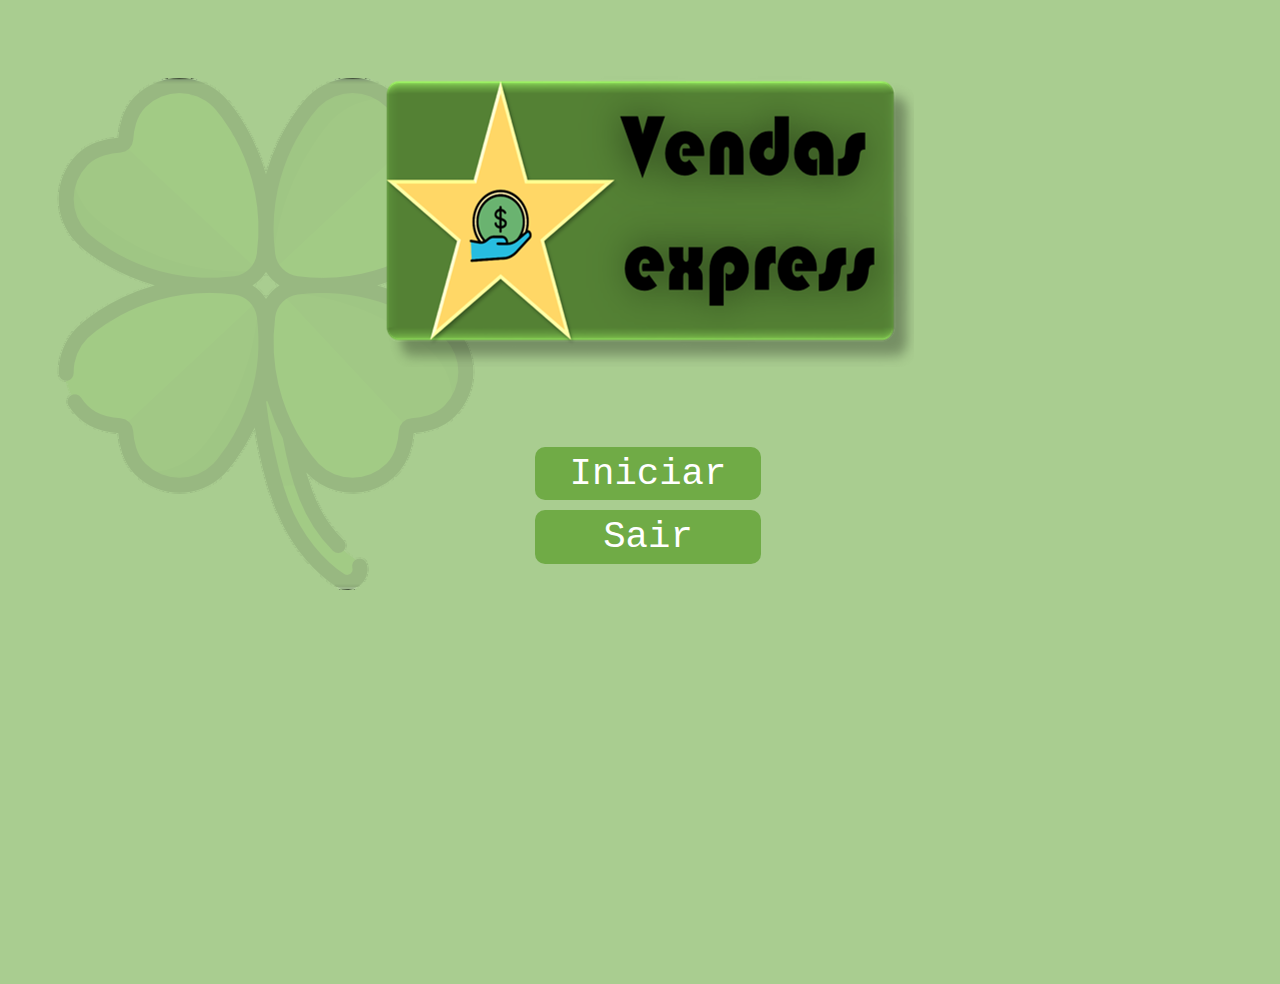
<file: index.html>
<!DOCTYPE html">
<html lang="pt-PT">
    <head>
        <meta http-equiv="content-type" content="text/html; charset=utf-8">
        <title>INICIO</title>
        <link rel="stylesheet" href="css/index.css">
        <link rel="shortcut icon" href="img/logo.png" >
        <script defer src="regras.js"></script>
        <script defer src="index.js"></script>
    </head>
    <body>
        <div class="container">
            <div class="imgContainer">
                <img class="logo" draggable="false" src="img/logo.png" alt="logo principal"/>
                <!--<img class="trevo" src="img/trevo.png" width="516" height="516"/>-->
            </div>
            <a href="subpastas/telaPrincipal.html"><button class="btnIniciar">iniciar</button></a>
            <br>
            <button class="btnSair" onclick="window.close(); setTimeout(() => {alert('Não será possivel sair da pagina nesse momento.')},1000)">sair</button>
            
        </div>
    </body>
</html>
</file>
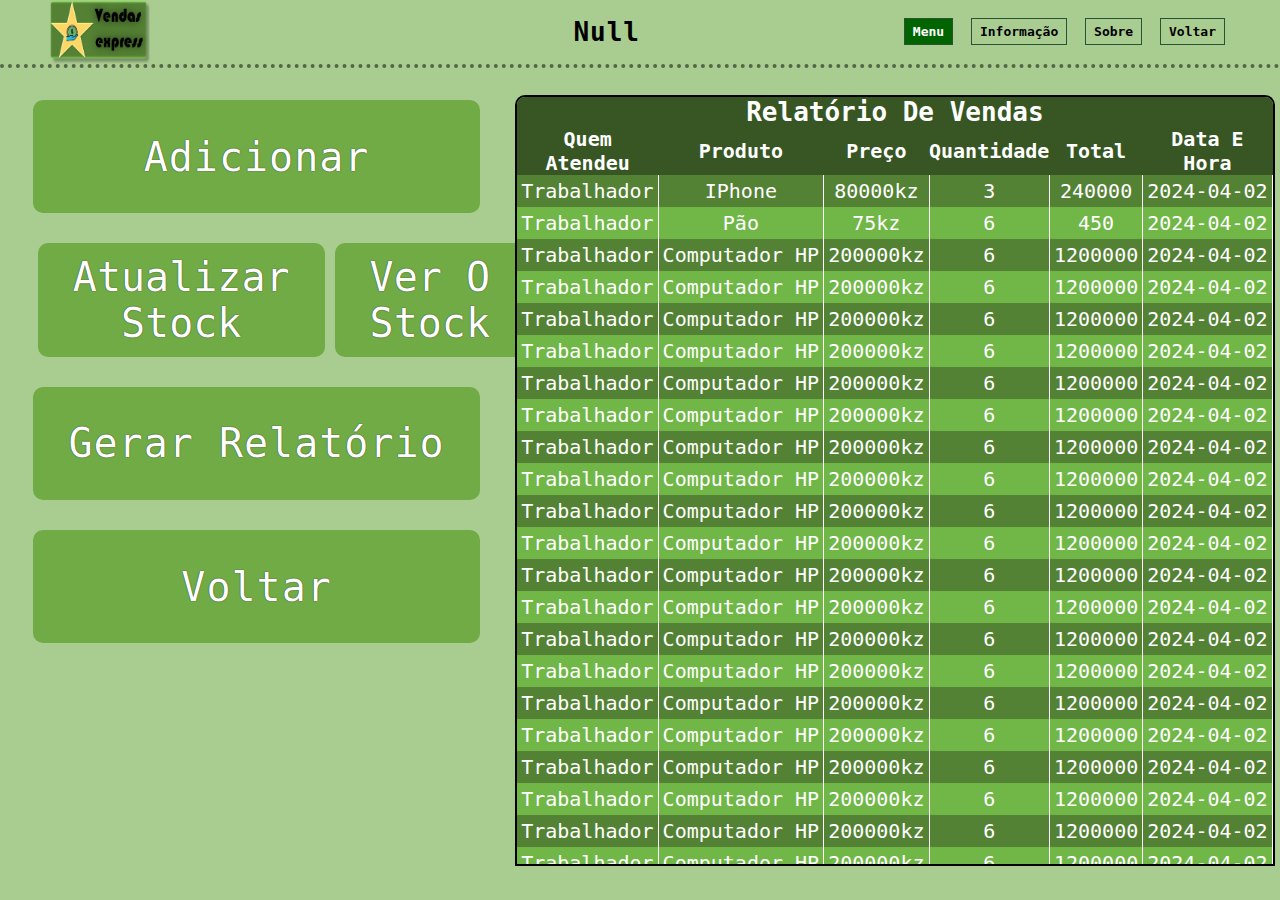
<file: subpastas/telaPrincipal.html>
<!DOCTYPE html>
<html lang="pt-PT">

<head>
    <meta http-equiv="Content-Type" content="text/html; charset=UTF-8">
    <title>MENU PRINCIPAL</title>
    <link rel="stylesheet" href="../css/tabela.css">
    <link rel="stylesheet" href="../css/menuInicial.css">
    <link rel="shortcut icon" href="../img/logo.png">
    <script defer src="../regras.js"></script>
    <script defer src="js/telaPrincipal.js"></script>
</head>

<body>
    <header>
        <img src="../img/logo.png" onclick="window.location.reload()" style="cursor: pointer;" width="100" height="64" alt="icon" draggable="false" />
        <h1 id="nome"></h1>
        <nav class="nav-bar">
            <a>menu</a>
            <a>informação</a>
            <a>sobre</a>
            <a href="../index.html">voltar</a>
        </nav>

    </header>
    <div class="container">
        <section class="btnContainer">
            <a href="adicionar/adicionar.html"><button type="button" class="btnAdidicionar">adicionar</button></a>

            <div class="btnInline">
                <a href="stock/actualizar.html"><button type="button" class="btnActualizarStock">atualizar stock</button></a>
                <a href="stock/visualisar.html"><button type="button" class="btnVerificarStock">ver o stock</button></a>
            </div>
            <a href="relatorio/gerador.html"><button type="button" class="btnGerarRelatorio">gerar relatório</button></a>
            <a href="../index.html" target="_self"><button type="button" class="btnVoltar">voltar</button></a>
        </section>
        <section class="tabela">
            <h1>relatório de vendas</h1>
            <table class="gradiente">
                <thead>
                    <tr>
                        <th>quem atendeu</th>
                        <th>produto</th>
                        <th>preço</th>
                        <th>quantidade</th>
                        <th>total</th>
                        <th>data e hora</th>
                    </tr>
                </thead>
                <tbody>
                    <tr>
                        <td>trabalhador</td>
                        <td>iPhone</td>
                        <td>80000</td>
                        <td>3</td>
                        <td></td>
                        <td>2024-04-02</td>
                    </tr>
                    <tr>
                        <td>trabalhador</td>
                        <td>pão</td>
                        <td>75</td>
                        <td>6</td>
                        <td></td>
                        <td>2024-04-02</td>
                    </tr>
                    <tr>
                        <td>trabalhador</td>
                        <td>Computador HP</td>
                        <td>200000</td>
                        <td>6</td>
                        <td></td>
                        <td>2024-04-02</td>
                    </tr>
                    <tr>
                        <td>trabalhador</td>
                        <td>Computador HP</td>
                        <td>200000</td>
                        <td>6</td>
                        <td></td>
                        <td>2024-04-02</td>
                    </tr>
                    <tr>
                        <td>trabalhador</td>
                        <td>Computador HP</td>
                        <td>200000</td>
                        <td>6</td>
                        <td></td>
                        <td>2024-04-02</td>
                    </tr>
                    <tr>
                        <td>trabalhador</td>
                        <td>Computador HP</td>
                        <td>200000</td>
                        <td>6</td>
                        <td></td>
                        <td>2024-04-02</td>
                    </tr>
                    <tr>
                        <td>trabalhador</td>
                        <td>Computador HP</td>
                        <td>200000</td>
                        <td>6</td>
                        <td></td>
                        <td>2024-04-02</td>
                    </tr>
                    <tr>
                        <td>trabalhador</td>
                        <td>Computador HP</td>
                        <td>200000</td>
                        <td>6</td>
                        <td></td>
                        <td>2024-04-02</td>
                    </tr>
                    <tr>
                        <td>trabalhador</td>
                        <td>Computador HP</td>
                        <td>200000</td>
                        <td>6</td>
                        <td></td>
                        <td>2024-04-02</td>
                    </tr>
                    <tr>
                        <td>trabalhador</td>
                        <td>Computador HP</td>
                        <td>200000</td>
                        <td>6</td>
                        <td></td>
                        <td>2024-04-02</td>
                    </tr>
                    <tr>
                        <td>trabalhador</td>
                        <td>Computador HP</td>
                        <td>200000</td>
                        <td>6</td>
                        <td></td>
                        <td>2024-04-02</td>
                    </tr>
                    <tr>
                        <td>trabalhador</td>
                        <td>Computador HP</td>
                        <td>200000</td>
                        <td>6</td>
                        <td></td>
                        <td>2024-04-02</td>
                    </tr>
                    <tr>
                        <td>trabalhador</td>
                        <td>Computador HP</td>
                        <td>200000</td>
                        <td>6</td>
                        <td></td>
                        <td>2024-04-02</td>
                    </tr>
                    <tr>
                        <td>trabalhador</td>
                        <td>Computador HP</td>
                        <td>200000</td>
                        <td>6</td>
                        <td></td>
                        <td>2024-04-02</td>
                    </tr>
                    <tr>
                        <td>trabalhador</td>
                        <td>Computador HP</td>
                        <td>200000</td>
                        <td>6</td>
                        <td></td>
                        <td>2024-04-02</td>
                    </tr>
                    <tr>
                        <td>trabalhador</td>
                        <td>Computador HP</td>
                        <td>200000</td>
                        <td>6</td>
                        <td></td>
                        <td>2024-04-02</td>
                    </tr>
                    <tr>
                        <td>trabalhador</td>
                        <td>Computador HP</td>
                        <td>200000</td>
                        <td>6</td>
                        <td></td>
                        <td>2024-04-02</td>
                    </tr>
                    <tr>
                        <td>trabalhador</td>
                        <td>Computador HP</td>
                        <td>200000</td>
                        <td>6</td>
                        <td></td>
                        <td>2024-04-02</td>
                    </tr>
                    <tr>
                        <td>trabalhador</td>
                        <td>Computador HP</td>
                        <td>200000</td>
                        <td>6</td>
                        <td></td>
                        <td>2024-04-02</td>
                    </tr>
                    <tr>
                        <td>trabalhador</td>
                        <td>Computador HP</td>
                        <td>200000</td>
                        <td>6</td>
                        <td></td>
                        <td>2024-04-02</td>
                    </tr>
                    <tr>
                        <td>trabalhador</td>
                        <td>Computador HP</td>
                        <td>200000</td>
                        <td>6</td>
                        <td></td>
                        <td>2024-04-02</td>
                    </tr>
                    <tr>
                        <td>trabalhador</td>
                        <td>Computador HP</td>
                        <td>200000</td>
                        <td>6</td>
                        <td></td>
                        <td>2024-04-02</td>
                    </tr>
                    <tr>
                        <td>trabalhador</td>
                        <td>Computador HP</td>
                        <td>200000</td>
                        <td>6</td>
                        <td></td>
                        <td>2024-04-02</td>
                    </tr>
                    <tr>
                        <td>trabalhador</td>
                        <td>Computador HP</td>
                        <td>200000</td>
                        <td>6</td>
                        <td></td>
                        <td>2024-04-02</td>
                    </tr>
                    <tr>
                        <td>trabalhador</td>
                        <td>Computador HP</td>
                        <td>200000</td>
                        <td>6</td>
                        <td></td>
                        <td>2024-04-02</td>
                    </tr>
                    <tr>
                        <td>trabalhador</td>
                        <td>Computador HP</td>
                        <td>200000</td>
                        <td>6</td>
                        <td></td>
                        <td>2024-04-02</td>
                    </tr>
                    <tr>
                        <td>trabalhador</td>
                        <td>Computador HP</td>
                        <td>200000</td>
                        <td>6</td>
                        <td></td>
                        <td>2024-04-02</td>
                    </tr>
                    <tr>
                        <td>trabalhador</td>
                        <td>Computador HP</td>
                        <td>200000</td>
                        <td>6</td>
                        <td></td>
                        <td>2024-04-02</td>
                    </tr>
                    <tr>
                        <td>trabalhador</td>
                        <td>Computador HP</td>
                        <td>200000</td>
                        <td>6</td>
                        <td></td>
                        <td>2024-04-02</td>
                    </tr>
                    <tr>
                        <td>trabalhador</td>
                        <td>Computador HP</td>
                        <td>200000</td>
                        <td>6</td>
                        <td></td>
                        <td>2024-04-02</td>
                    </tr>
                    <tr>
                        <td>trabalhador</td>
                        <td>Computador HP</td>
                        <td>200000</td>
                        <td>6</td>
                        <td></td>
                        <td>2024-04-02</td>
                    </tr>
                    <tr>
                        <td>trabalhador</td>
                        <td>Computador HP</td>
                        <td>200000</td>
                        <td>6</td>
                        <td></td>
                        <td>2024-04-02</td>
                    </tr>
                    <tr>
                        <td>trabalhador</td>
                        <td>Computador HP</td>
                        <td>200000</td>
                        <td>6</td>
                        <td></td>
                        <td>2024-04-02</td>
                    </tr>
                    <tr>
                        <td>trabalhador</td>
                        <td>Computador HP</td>
                        <td>200000</td>
                        <td>6</td>
                        <td></td>
                        <td>2024-04-02</td>
                    </tr>
                    <tr>
                        <td>trabalhador</td>
                        <td>Computador HP</td>
                        <td>200000</td>
                        <td>6</td>
                        <td></td>
                        <td>2024-04-02</td>
                    </tr>
                    <tr>
                        <td>trabalhador</td>
                        <td>Computador HP</td>
                        <td>200000</td>
                        <td>6</td>
                        <td></td>
                        <td>2024-04-02</td>
                    </tr>

                </tbody>
            </table>

        </section>
    </div>
</body>

</html>
</file>
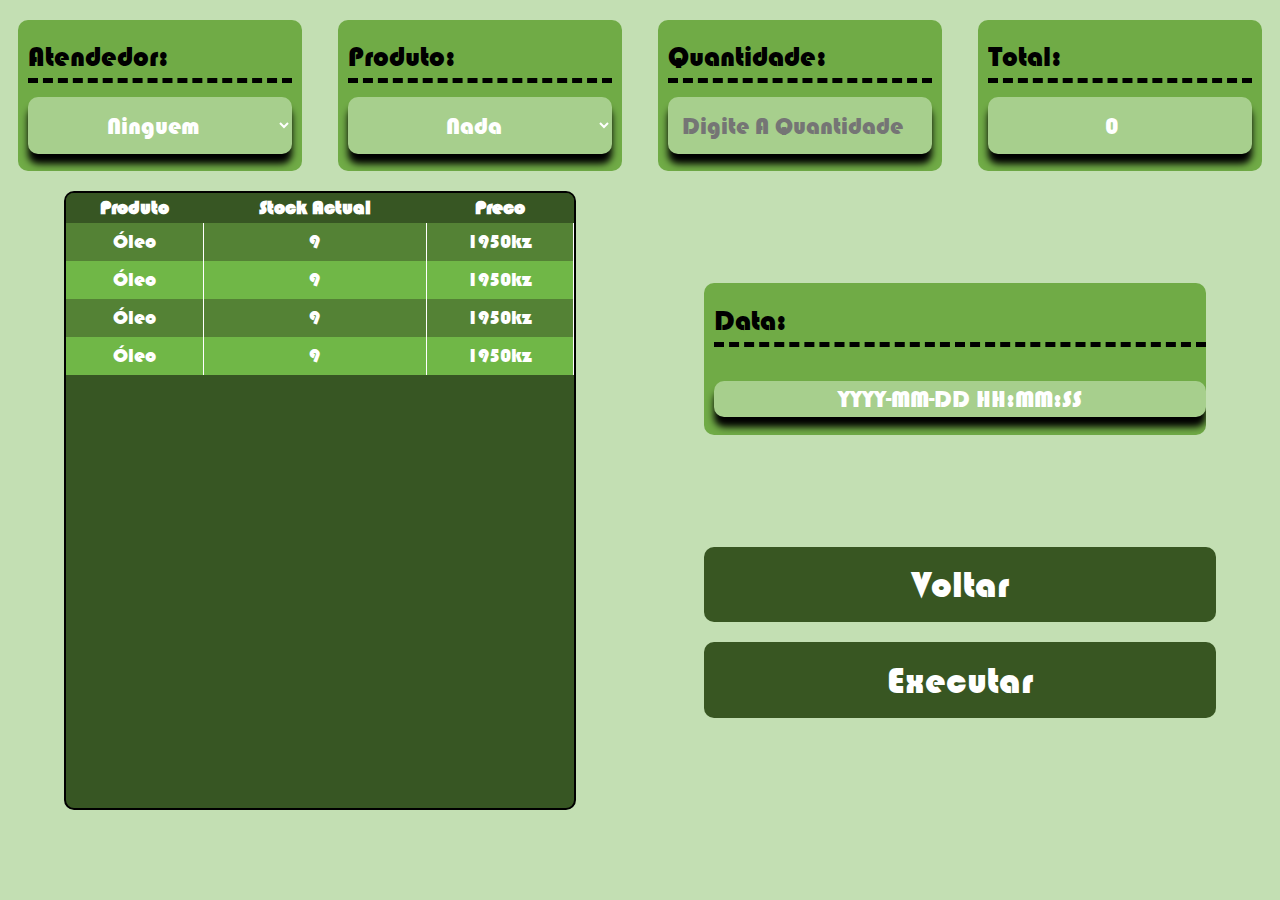
<file: subpastas/adicionar/adicionar.html>
<!DOCTYPE html>
<html lang="pt">

<head>
    <meta charset="UTF-8">
    <meta http-equiv="X-UA-Compatible" content="IE=edge">
    <meta name="viewport" content="width=device-width, initial-scale=1.0">
    <link rel="stylesheet" href="../../css/tabela.css">
    <link rel="stylesheet" href="../../css/adicionar.css">
    <link rel="shortcut icon" href="../../img/logo.png" type="image/x-icon">
    <title>ADICIONAR</title>
    <script defer src="adicionar.js"></script>
    <script defer src="../../regras.js" defer></script>
</head>

<body>
    <div class="container">
        <section class="first-line">
            <div class="campo">
                <span class="titulo atendedor">atendedor:</span>
                <div class="entrada">
                    <select name="atendedor" id="atendedor">  <!-- SELECT ATENDEDOR -->
                        <option value="" selected >ninguem</option>
                        <option value="trabalhador1">trabalhador1</option>
                        <option value="trabalhador2">trabalhador2</option>
                        <option value="trabalhador3">trabalhador3</option>
                        <option value="trabalhador4">trabalhador4</option>
                        <option value="trabalhador5">trabalhador5</option>
                    </select>
                </div>
            </div>
            <div class="campo">
                <span class="titulo produto">produto:</span>
                <div class="entrada">
                    <select name="produto" id="produto">    <!-- SELECT PRODUTO -->
                        <option value="" selected >nada</option>
                        <option value="feijão">feijão</option>
                        <option value="açucar">açucar</option>
                        <option value="gasosa">gasosa</option>
                        <option value="bolacha">bolacha</option>
                        <option value="chapada">chapada</option>
                    </select>
                </div>
            </div>
            <div class="campo">
                <span class="titulo quantidade">quantidade:</span>
                <div class="entrada">
                    <!-- INPUT QTDD -->
                    <input placeholder="digite a quantidade" type="number" name="quantidade" id="quantidade" min="0">
                </div>
            </div>
            <div class="campo">
                <span class="titulo total">total:</span>
                <div class="entrada">
                    <!-- INPUT TOTAL -->
                    <input type="number" placeholder="total" value="0" id="total" readonly />
                </div>
            </div>
        </section>
        <div class="second-line"> <!-- SEGUNDA LINHA -->
            <section class="tabela">
                <table class="gradiente">
                    <thead>
                        <tr>
                            <th>produto</th>
                            <th>stock actual</th>
                            <th>preco</th>
                        </tr>
                    </thead>
                    <tbody>
                        <tr>
                            <td>óleo</td>
                            <td>9</td>
                            <td>1950</td>
                        </tr>
                        <tr>
                            <td>óleo</td>
                            <td>9</td>
                            <td>1950</td>
                        </tr>
                        <tr>
                            <td>óleo</td>
                            <td>9</td>
                            <td>1950</td>
                        </tr>
                        <tr>
                            <td>óleo</td>
                            <td>9</td>
                            <td>1950</td>
                        </tr>

                    </tbody>
                </table>
            </section>
            <section class="btn-column">
                <div class="campo date"> <!-- DATA -->
                    <span class="titulo">data:</span>
                    <div class="entrada">
                        <span class="data">YYYY-MM-DD HH:MM:SS</span>
                    </div>
                </div>

                <div class="btn-container">
                    <!-- VOLTAR Á TELA PRINCIPAL -->
                    <a href="../telaPrincipal.html"><button type="button" class="btn voltar">voltar</button></a>
                    <!-- VERIFICAR OS DADOS INSERIDOS -->
                    <a href="#"><button type="button" id="executar" class="btn">executar</button></a>
                </div>
            </section>
        </div>
    </div>

    <!-- MENSAGEM DA CONFIRMAÇÃO -->
    <dialog id="painel-confirmacao">
        <h1 style="font-size: 30pt;">por favor confirme!!!</h1>
        <div class="verificar">
            <div class="campo">
                <span class="titulo atendedor">atendedor:</span>
                <div class="entrada">
                    <input type="text" id="verificarAtendedor" readonly>
                </div>
            </div>
            <div class="campo">
                <span class="titulo produto">produto:</span>
                <div class="entrada">
                    <input type="text" id="verificarProduto" readonly>
                </div>
            </div>
            <div class="campo">
                <span class="titulo quantidade">quantidade:</span>
                <div class="entrada">
                    <input type="text" id="verificarQuantidade" readonly>
                </div>
            </div>
            <div class="campo">
                <span class="titulo total">total a pagar:</span>
                <div class="entrada">
                    <input type="text" id="verificarTotal" readonly>
                </div>
            </div>
        </div>
        <div class="dialog-btn-container">
            <button id="Modal-Confirmar">confirmar</button>
            <button id="Modal-Voltar" class="voltar">voltrar</button>
        </div>
    </dialog>
</body>

</html>
</file>
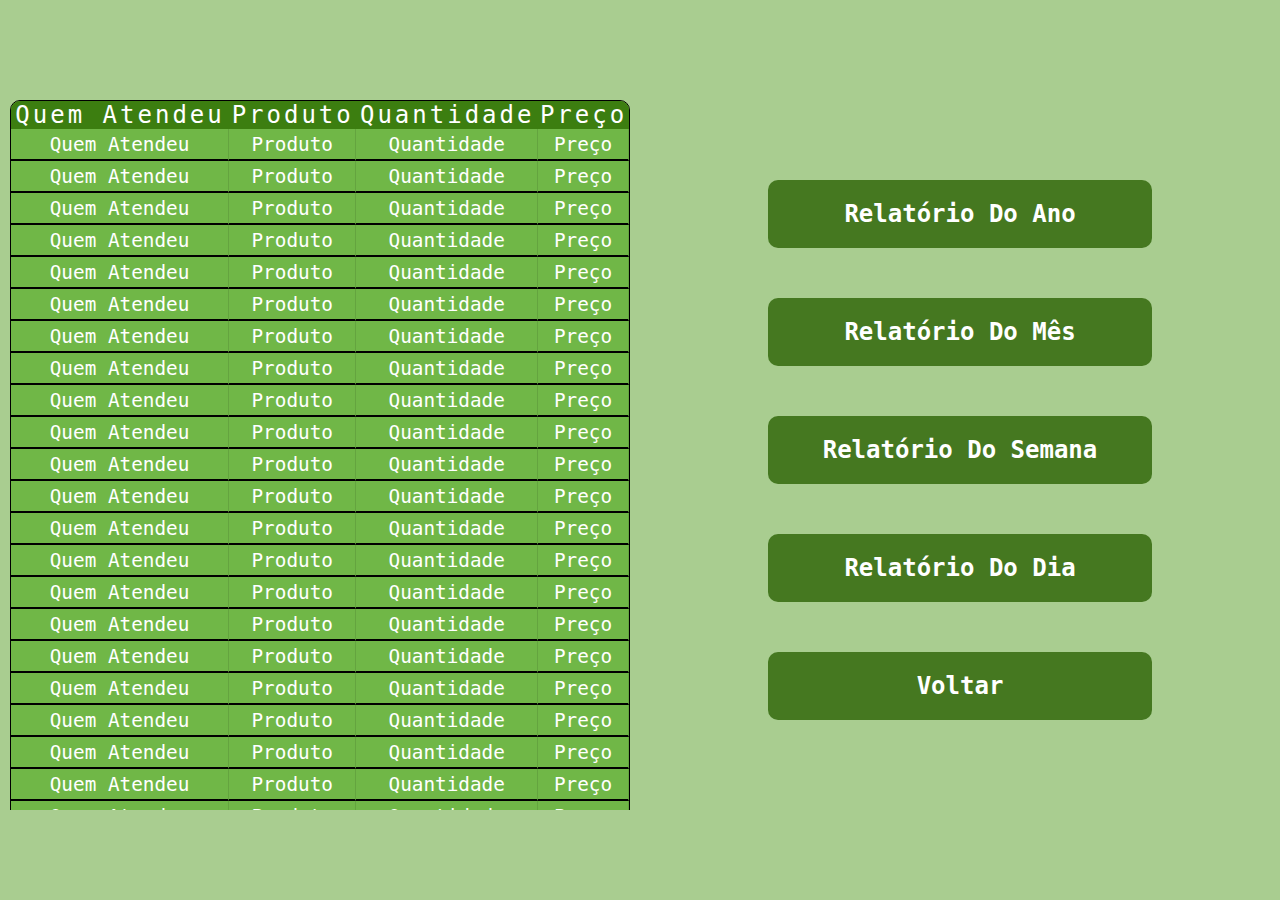
<file: subpastas/relatorio/gerador.html>
<!DOCTYPE html>
<html lang="pt-PT">

<head>
    <meta charset="UTF-8">
    <meta name="viewport" content="width=device-width, initial-scale=1.0">
    <link rel="stylesheet" href="../../css/gerar.css">
    <link rel="shortcut icon" href="../../img/logo.png" type="image/x-icon">
    <script src="../../regras.js"></script>
    <title>GERAR RELATÓRIO</title>
</head>

<body>
    <!-- <h1>gerar relatorio</h1> -->
    <div class="container">
        <div class="seccao seccao-tabela">
            <div>
                <table>
                    <!-- CORPO DO CABEÇALHO -->
                    <thead>
                        <tr class="titulo">
                            <!-- <td rowspan="1" colspan="4">resposta</td> -->
                        </tr>
                        <tr class="titulo">
                            <td>quem atendeu</td>
                            <td>produto</td>
                            <td>quantidade</td>
                            <td>preço</td>
                        </tr>
                    </thead>
                    <!-- CORPO DA TABELA -->
                    <tbody>
                        <tr >
                            <td>quem atendeu</td>
                            <td>produto</td>
                            <td>quantidade</td>
                            <td>preço</td>
                        </tr>
                        <tr >
                            <td>quem atendeu</td>
                            <td>produto</td>
                            <td>quantidade</td>
                            <td>preço</td>
                        </tr>
                        <tr >
                            <td>quem atendeu</td>
                            <td>produto</td>
                            <td>quantidade</td>
                            <td>preço</td>
                        </tr>
                        <tr >
                            <td>quem atendeu</td>
                            <td>produto</td>
                            <td>quantidade</td>
                            <td>preço</td>
                        </tr>
                        <tr >
                            <td>quem atendeu</td>
                            <td>produto</td>
                            <td>quantidade</td>
                            <td>preço</td>
                        </tr>
                        <tr >
                            <td>quem atendeu</td>
                            <td>produto</td>
                            <td>quantidade</td>
                            <td>preço</td>
                        </tr>
                        <tr >
                            <td>quem atendeu</td>
                            <td>produto</td>
                            <td>quantidade</td>
                            <td>preço</td>
                        </tr>
                        <tr >
                            <td>quem atendeu</td>
                            <td>produto</td>
                            <td>quantidade</td>
                            <td>preço</td>
                        </tr>
                        <tr >
                            <td>quem atendeu</td>
                            <td>produto</td>
                            <td>quantidade</td>
                            <td>preço</td>
                        </tr>
                        <tr >
                            <td>quem atendeu</td>
                            <td>produto</td>
                            <td>quantidade</td>
                            <td>preço</td>
                        </tr>
                        <tr >
                            <td>quem atendeu</td>
                            <td>produto</td>
                            <td>quantidade</td>
                            <td>preço</td>
                        </tr>
                        <tr >
                            <td>quem atendeu</td>
                            <td>produto</td>
                            <td>quantidade</td>
                            <td>preço</td>
                        </tr>
                        <tr >
                            <td>quem atendeu</td>
                            <td>produto</td>
                            <td>quantidade</td>
                            <td>preço</td>
                        </tr>
                        <tr >
                            <td>quem atendeu</td>
                            <td>produto</td>
                            <td>quantidade</td>
                            <td>preço</td>
                        </tr>
                        <tr >
                            <td>quem atendeu</td>
                            <td>produto</td>
                            <td>quantidade</td>
                            <td>preço</td>
                        </tr>
                        <tr >
                            <td>quem atendeu</td>
                            <td>produto</td>
                            <td>quantidade</td>
                            <td>preço</td>
                        </tr>
                        <tr >
                            <td>quem atendeu</td>
                            <td>produto</td>
                            <td>quantidade</td>
                            <td>preço</td>
                        </tr>
                        <tr >
                            <td>quem atendeu</td>
                            <td>produto</td>
                            <td>quantidade</td>
                            <td>preço</td>
                        </tr>
                        <tr >
                            <td>quem atendeu</td>
                            <td>produto</td>
                            <td>quantidade</td>
                            <td>preço</td>
                        </tr>
                        <tr >
                            <td>quem atendeu</td>
                            <td>produto</td>
                            <td>quantidade</td>
                            <td>preço</td>
                        </tr>
                        <tr >
                            <td>quem atendeu</td>
                            <td>produto</td>
                            <td>quantidade</td>
                            <td>preço</td>
                        </tr>
                        <tr >
                            <td>quem atendeu</td>
                            <td>produto</td>
                            <td>quantidade</td>
                            <td>preço</td>
                        </tr>
                        <tr >
                            <td>quem atendeu</td>
                            <td>produto</td>
                            <td>quantidade</td>
                            <td>preço</td>
                        </tr>
                            <tr >
                                <td>quem atendeu</td>
                                <td>produto</td>
                                <td>quantidade</td>
                                <td>preço</td>
                            </tr>
                            <tr >
                                <td>quem atendeu</td>
                                <td>produto</td>
                                <td>quantidade</td>
                                <td>preço</td>
                            </tr>
                            <tr >
                                <td>quem atendeu</td>
                                <td>produto</td>
                                <td>quantidade</td>
                                <td>preço</td>
                            </tr>
                            <tr >
                                <td>quem atendeu</td>
                                <td>produto</td>
                                <td>quantidade</td>
                                <td>preço</td>
                            </tr>
                            <tr >
                                <td>quem atendeu</td>
                                <td>produto</td>
                                <td>quantidade</td>
                                <td>preço</td>
                            </tr>
                            <tr >
                                <td>quem atendeu</td>
                                <td>produto</td>
                                <td>quantidade</td>
                                <td>preço</td>
                            </tr>
                            <tr >
                                <td>quem atendeu</td>
                                <td>produto</td>
                                <td>quantidade</td>
                                <td>preço</td>
                            </tr>
                            <tr >
                                <td>quem atendeu</td>
                                <td>produto</td>
                                <td>quantidade</td>
                                <td>preço</td>
                            </tr>
                            <tr >
                                <td>quem atendeu</td>
                                <td>produto</td>
                                <td>quantidade</td>
                                <td>preço</td>
                            </tr>
                            <tr >
                                <td>quem atendeu</td>
                                <td>produto</td>
                                <td>quantidade</td>
                                <td>preço</td>
                            </tr>
                            <tr >
                                <td>quem atendeu</td>
                                <td>produto</td>
                                <td>quantidade</td>
                                <td>preço</td>
                            </tr>
                            <tr >
                                <td>quem atendeu</td>
                                <td>produto</td>
                                <td>quantidade</td>
                                <td>preço</td>
                            </tr>
                    </tbody>
                </table>
            </div>
        </div>
        <div class="seccao seccao-btn">
            <div>
                <button>relatório do ano</button>
                <!-- <br> -->
                <button>relatório do mês</button>
                <!-- <br> -->
                <button>relatório do semana</button>
                <!-- <br> -->
                <button>relatório do dia</button>
                <!-- <br> -->
                <a href="../telaPrincipal.html"><button class="voltar">voltar</button></a>
            </div>
        </div>
    </div>
</body>

</html>
</file>
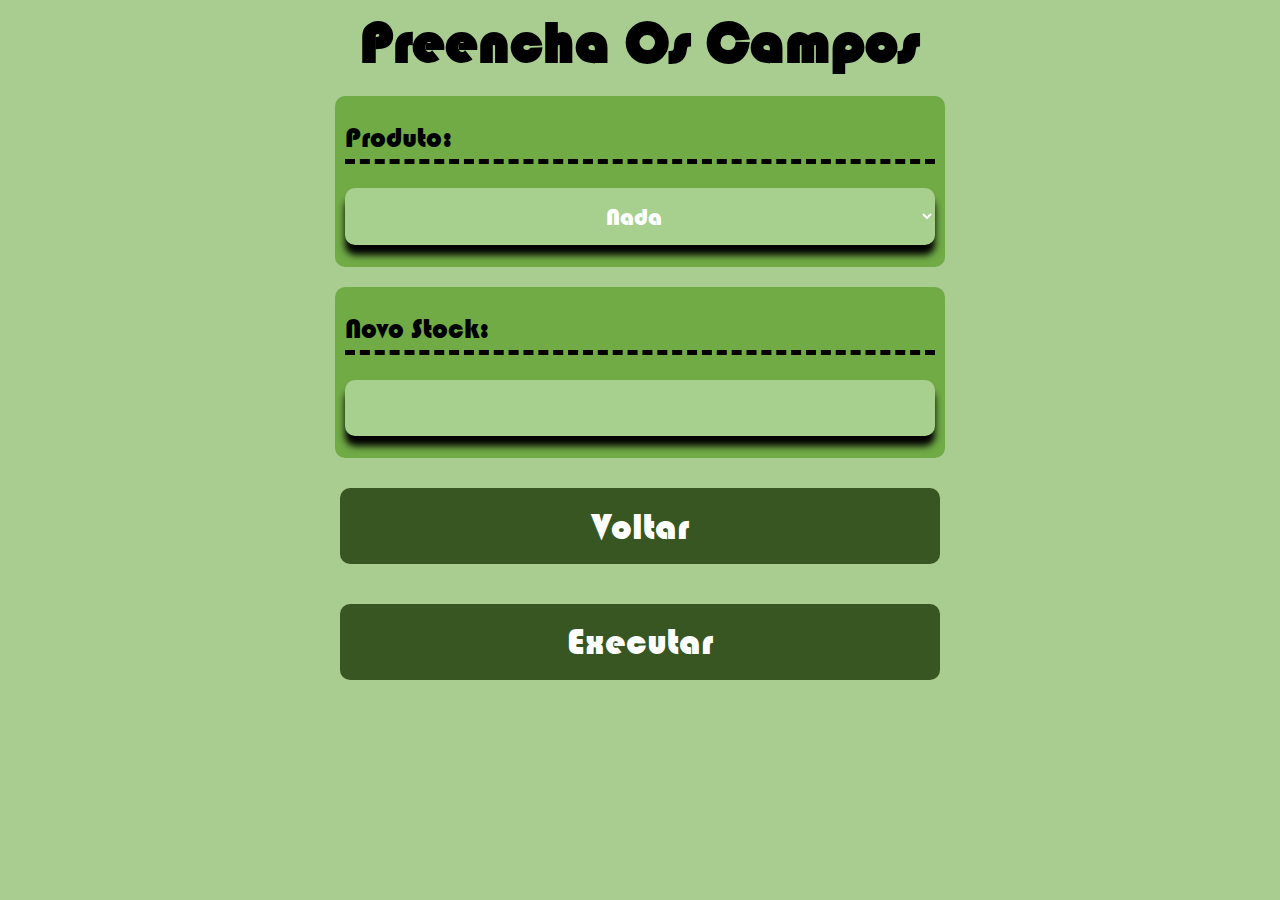
<file: subpastas/stock/actualizar.html>
<!DOCTYPE html>
<html lang="pt-PT">

<head>
    <meta charset="UTF-8">
    <meta name="viewport" content="width=device-width, initial-scale=1.0">
    <title>ACTUALIZAR STOCK</title>
    <link rel="stylesheet" href="../../css/actualizar.css">
    <link rel="shortcut icon" href="../../img/logo.png" type="image/x-icon">
    <script src="../../regras.js"></script>
</head>

<body>
    <form method="post" class="container">
        <h1>preencha os campos</h1>
        <div class="campo">
            <span class="titulo produto">produto:</span>
            <div class="entrada">
                <select name="produto" id="produto" required> <!-- SELECT PRODUTO -->
                    <option value="" selected>nada</option>
                    <option value="feijão">feijão</option>
                    <option value="açucar">açucar</option>
                    <option value="gasosa">gasosa</option>
                    <option value="bolacha">bolacha</option>
                    <option value="chapada">chapada</option>
                </select>
            </div>
        </div>
        <div class="campo"> <!-- CAMPO -->
            <span class="titulo novoStock">novo stock:</span>
            <div class="entrada">
                <input type="number" id="novoStock" min="0" required>
            </div>
        </div>
        <a href="../telaPrincipal.html"><button type="button" class="btn voltar">voltar</button></a>
        <button type="button" class="btn">executar</button>
    </form>
</body>

</html>
</file>
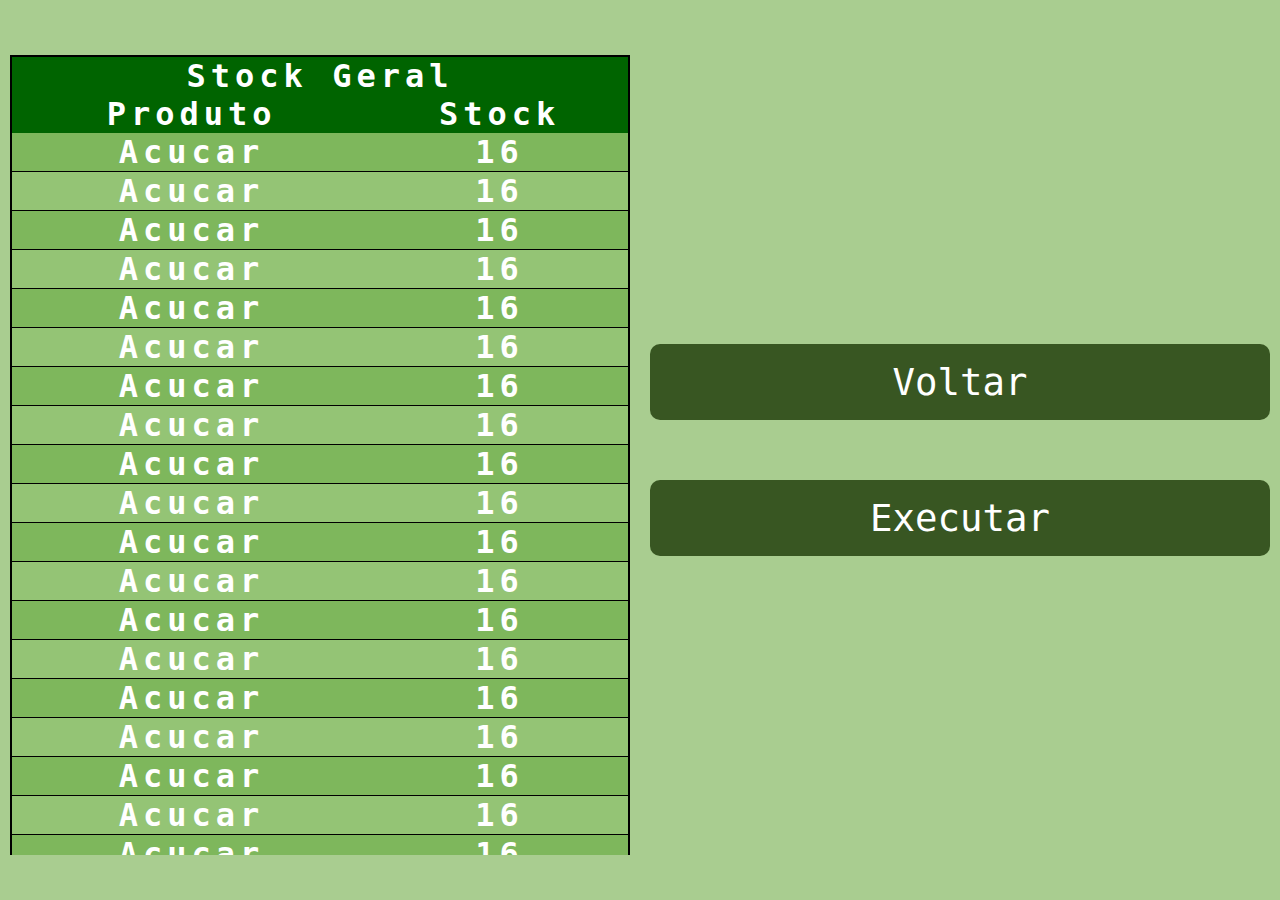
<file: subpastas/stock/visualisar.html>
<!DOCTYPE html>
<html lang="pt-PT">

<head>
    <meta charset="UTF-8">
    <meta name="viewport" content="width=device-width, initial-scale=1.0">
    <link rel="stylesheet" href="../../css/visualizar.css">
    <link rel="shortcut icon" href="../../img/logo.png" type="image/x-icon">
    <title>VISUALIZAR O STOCK</title>
    <script src="../../regras.js"></script>
</head>

<body>
    <div class="container">
        <div class="containerTabela">
            <table>
                <thead>
                    <tr>
                        <th rowspan="1" colspan="2">stock geral</th>
                    </tr>
                    <tr>
                        <th>produto</th>
                        <th>stock</th>
                    </tr>
                </thead>
                <tbody>
                    <tr>
                        <th>acucar</th>
                        <th>16</th>
                    </tr>
                    <tr>
                        <th>acucar</th>
                        <th>16</th>
                    </tr>
                    <tr>
                        <th>acucar</th>
                        <th>16</th>
                    </tr>
                    <tr>
                        <th>acucar</th>
                        <th>16</th>
                    </tr>
                    <tr>
                        <th>acucar</th>
                        <th>16</th>
                    </tr>
                    <tr>
                        <th>acucar</th>
                        <th>16</th>
                    </tr>
                    <tr>
                        <th>acucar</th>
                        <th>16</th>
                    </tr>
                    <tr>
                        <th>acucar</th>
                        <th>16</th>
                    </tr>
                    <tr>
                        <th>acucar</th>
                        <th>16</th>
                    </tr>
                    <tr>
                        <th>acucar</th>
                        <th>16</th>
                    </tr>
                    <tr>
                        <th>acucar</th>
                        <th>16</th>
                    </tr>
                    <tr>
                        <th>acucar</th>
                        <th>16</th>
                    </tr>
                    <tr>
                        <th>acucar</th>
                        <th>16</th>
                    </tr>
                    <tr>
                        <th>acucar</th>
                        <th>16</th>
                    </tr>
                    <tr>
                        <th>acucar</th>
                        <th>16</th>
                    </tr>
                    <tr>
                        <th>acucar</th>
                        <th>16</th>
                    </tr>
                    <tr>
                        <th>acucar</th>
                        <th>16</th>
                    </tr>
                    <tr>
                        <th>acucar</th>
                        <th>16</th>
                    </tr>
                    <tr>
                        <th>acucar</th>
                        <th>16</th>
                    </tr>
                    <tr>
                        <th>acucar</th>
                        <th>16</th>
                    </tr>
                    <tr>
                        <th>acucar</th>
                        <th>16</th>
                    </tr>
                    <tr>
                        <th>acucar</th>
                        <th>16</th>
                    </tr>
                    <tr>
                        <th>acucar</th>
                        <th>16</th>
                    </tr>
                </tbody>
            </table>
        </div>
        <section class="btn-container">
            <a href="../telaPrincipal.html"><button type="button" class="btn">voltar</button></a>
            <button type="button" class="btn">executar</button>
        </section>
    </div>
</body>

</html>
</file>
<file: css/index.css>
/*header {
    display: flex;
    flex-flow: row nowrap;
    justify-content:space-around;
    align-items:center;
}*/

@keyframes from-down {
    from {
        opacity:0;
        transform: translateY(30px);
    }
}

* {
    text-align: center;
    text-transform: capitalize;
    z-index: 0;
    border: 3pxsolid #000;
}

body {
    min-height: 100vh;
    width: 100%;
    background: rgb(191, 191, 191);
    overflow: hidden;
}

.container {
    margin-top: 2cm;
    background: url('../img/trevo.png') no-repeat;
    height: 100%;
}

button {
    margin: 5px;
    padding: 2px 5px;
    height: 1.41cm;
    width: 6cm;
    border: none;
    background: rgb(112,171,70);
    color:white;
    font-size: 28pt;
    border-radius: 10px;
    font-family: monospace;
    cursor: pointer;
}

.btnIniciar {animation: from-down 3s cubic-bezier(1, -2.42, 0, 2.06) 1;}
.btnIniciar {animation: from-down 3s cubic-bezier(1, -2.42, 0, 4.2) 1;}
.btnSair {animation: from-down 1s ease-in-out 1;}

button:hover,
button:focus {
    transition: .5s;
    box-shadow: 0 0 15px black;
}

.imgContainer {
    position: relative;
    width: fit-content;
    margin: 2cm auto;
}

.trevo {
    position: absolute;
    top: 0;
    right: 0;
    z-index: -10;
}
</file>
<file: css/tabela.css>
table {
    width: 100%;
    padding: 10px;
    border-collapse: collapse;
}

table * {
    color: #fff;
    font-size: 20px;
    text-align: center;
}

.tabela {
    max-height: 90vh;
    overflow-y: auto;
    overflow-x: hidden;
    border: 2px solid #000;
    border-radius: 10px 10px 0 0;
    background: rgb(55, 86, 35);
}

thead {
    background: rgb(55, 86, 35);
}

tbody>tr>td:nth-child(3):after {
    content: "kz";
}

tbody>tr>td {
    border-right: 1px solid #fff;
}

tbody>tr {
    padding: 10px;
}

td {
    padding: 4px;
    white-space: nowrap;
}

.gradiente tbody>*:nth-child(even) {
    background: rgb(112, 183, 71);
}

.gradiente tbody>*:nth-child(odd) {
    background: rgb(84, 130, 53);
}

::-webkit-scrollbar {
    width: 5px;
}
</file>
<file: css/menuInicial.css>
@font-face {
    font-family: "bau";
    src:url("fonts/bau.TTF"),
}

* {
    padding: 0;
    margin: 0;
    text-transform: capitalize;
    text-align: center;
    cursor: default;
    font-family: monospace;
    box-sizing: border-box;
}

body {
    background: rgba(112, 171, 70, .6);
    height: 100vh;
}

header {
    display: flex;
    justify-content:space-between;
    padding:  0 50px;
    
    align-items:center;
    border-bottom:3pt dotted rgba(0, 0, 0, 0.5);
    font-weight:bolder;
    margin-bottom: .5cm;

    & * {
        align-items:center;

    }
    a:nth-child(1) {
        background: darkgreen;
        color: #fff;
    }

    .nav-bar a {
        display: inline;
        padding: 5px 8px;
        margin: 0 5px;
        line-height: 4;
        /* border-radius: 5px; */
        border: 1px solid #2a5333;
    }
    .nav-bar a:hover:not(:hover) {
        opacity: .5;
        transition: all 1s;
    }
    .nav-bar a:hover {
        /* background: black; */
        color: white;
        letter-spacing:2px;
        transition:.5s;
    }
    p {
        align-self:center;
    }

}

a {
    cursor: pointer;
    text-decoration: none;
    color: #000;
}

.container {
    display: grid;
    grid-template-columns: repeat(2, 1fr);
    height: calc(100% - 3cm);
    color:#fff;
    /* overflow: hidden; */
    padding:3px;
    
    & section:nth-child(1) {
        margin-top: -20px;
    }
}

.container > * {
    margin: 5px;
}

button {
    background: rgb(112, 171, 70);
    border-radius: 10px;
    border: none;
    color: white;
    text-shadow: 0px 0px 1px #000;
    font-size: 30pt;
    /* font-family: impact, sans-serif; */
    cursor: pointer;
}

button:focus {
    border: 5px solid #000;
}

button:hover {
    box-shadow: 0 0 5px 5px lightgreen;
    transition: all 1s;
}


.btnAdidicionar,
.btnGerarRelatorio,
.btnVoltar {
    display: block;
    height: 3cm;
    width: 90%;
    margin: 30px auto;
    letter-spacing: 1px;
    
    &:hover {
        background-color: lightgreen;
    }
}

.btnActualizarStock,
.btnVerificarStock {
    margin: 0 5px;
    width: calc(100% - 10px);
    height: 3cm;
    padding: 0 35px;
    box-sizing: border-box;
    
    &:hover {
        background-color: lightgreen;
    }
}
.btnVoltar:hover {
    background: red;
    box-shadow: 0 0 5px 5px lightcoral;
}

.btnInline {
    display: flex;
    flex-flow: row;
    margin: auto;
    width: 90%;
    box-sizing: border-box;
    justify-content:space-between;
}

.btnInline a {
    width: fit-content;
}

#nome {
    letter-spacing: 1px;
    position: absolute;
    right: 50%;
    white-space: nowrap;
}

.tabela {
    min-width: fit-content;
}
</file>
<file: css/adicionar.css>
@font-face {
    font-family: 'bau';
    src: url('fonts/bau.TTF') format("TrueType");
}

:root {
    --radius-1: 10px;
    --verde-forte: rgb(56, 86, 34);
    --font-padrao: "bau";
}

* {
    padding: 0;
    margin: 0;
    outline: 0;
    text-transform: capitalize;
    overflow: hidden;
    box-sizing: border-box !important;
    /* border: 1px solid #000; */
}

*:focus {
    box-shadow: 0 0 5px #000;
}

select,
input {
    cursor: pointer;
}

::-webkit-scrollbar {
    background-color: transparent;
    width: 1px;
}

a {
    text-decoration: none;
    color: #000;
}

.container {
    width: 100%;
    height: 100vh;
    background-color: rgb(195, 223, 179);
}

.first-line {
    width: 100%;
    height: fit-content;
    margin-top: 10px;
    display: flex;
    flex-flow: row nowrap;
    justify-content: space-around;
}

.campo {
    display: flex;
    flex-flow: column;
    width: 7.5cm;
    height: 4cm;
    justify-content: space-around;
    background-color: rgb(112, 171, 70);
    padding: 10px;
    margin: 10px;

    font-family: var(--font-padrao);
    border-radius: var(--radius-1);


    &>.titulo {
        font-size: 28px;
        border-bottom: 5px dashed black;
    }


    &>.entrada {
        /* background-color: greenyellow; */
        height: 1.5cm;
        width: 100%;
        cursor: pointer;
        overflow: visible;
        border-radius: var(--radius-1);
    }

    .entrada>* {
        width: 100%;
        height: 100%;
        border: none;
        color: #fff;
        font-size: 24px;
        text-align: center;
        box-shadow: 0px 10px 7px #000;
        background: rgb(167, 207, 141);

        font-family: var(--font-padrao);
        border-radius: var(--radius-1);
    }

    .entrada>* {
        height: 100%;
        width: 100%;
        text-align: center;
        font-size: 24px;
        background: rgb(167, 207, 141);
        color: #fff;
        border: none;

        font-family: var(--font-padrao);
        border-radius: var(--radius-1);
    }

}

.campo:hover:not(dialog .campo) {
    box-shadow: 0 0 5px 5px rgb(112, 171, 70);
    transition: all 1s;
}

.date:hover {
    box-shadow: 0 0 0 0 #000;
}


.entrada>* {
    height: 100%;
    width: 100%;
    text-align: center;
    font-size: 24px;
    background: rgb(167, 207, 141);
    color: #fff;
    border: none;

    font-family: var(--font-padrao);
    border-radius: var(--radius-1);
}

.entrada>input:focus,
.entrada>select:focus {
    border: none;
}

#total::after {
    content: "kz";
}

.second-line {
    display: flex;
    width: 100%;
    height: 71%;
    flex-flow: row nowrap;
    justify-content: space-around;
}

.tabela {
    width: 40%;
    margin: 10px;
    font-family: var(--font-padrao);
    border-radius: var(--radius-1);
}

.btn-column {
    display: flex;
    flex-flow: column;
    justify-content: space-evenly;
    width: 40%;

    height: 100%;
    margin: 10px;

    font-family: var(--font-padrao);
    border-radius: var(--radius-1);
    overflow: visible;
}

.btn-column .campo {
    width: calc(100% - 10px);
    margin: 0;
    padding: 0 0 0 10px;
    font-family: var(--font-padrao);
    border-radius: var(--radius-1);
}

.btn-column .campo .entrada {
    height: fit-content;
}

span.data {
    display: block;
    height: fit-content;
    width: 90%;
}

input#total::after {
    content: "kz";
}

.btn {
    display: block;
    width: 100%;
    height: 2cm;
    font-size: 28pt;
    margin: 20px auto;
    cursor: pointer;
    border: none;
    background-color: var(--verde-forte);
    color: #fff;

    font-family: var(--font-padrao);
    border-radius: var(--radius-1);
}

.verificar {
    margin: 20px auto;
    display: flex;
    flex-flow: row;
    border: none;
}


/* TAG DIALOGO */
dialog {
    margin: auto;
    pointer-events: none;
    padding: 10px;
    overflow: visible;
    height: fit-content;
    border: none;
    background: rgba(0, 0, 0, 0);
    font-family: var(--font-padrao);
    box-sizing: border-box;
    box-shadow: 0 0 0 rgba(0, 0, 0, 0);

    & h1 {
        text-align: center;
    }
}

dialog::backdrop {
    background: rgba(0, 0, 0, 0.9);
    background-color: rgb(195, 223, 179);
}

.dialog-btn-container {
    position: absolute;
    right: 0;
    bottom: 0;
    width: 50%;
    height: 20px;
    display: flex;
    overflow: visible;
    flex-flow: row-reverse nowrap;
    justify-content: space-around;
    padding: 10px;
}

.dialog-btn-container button {
    height: 40px;
    width: 7.5cm;
    /* padding: 10px; */
    font-size: 14pt;
    color: #fff;
    cursor: pointer;
    pointer-events: all;
    border: none;
    border-radius: 5px;
    font-family: var(--font-padrao);
    background-color: var(--verde-forte);
}

.voltar:hover {
    background-color: red;
    transition: all 1s;
}
</file>
<file: css/gerar.css>
:root {
    --btn-width: 60%;
}

* {
    margin: 0;
    padding: 0;
    color: #fff;
    cursor: default;
    text-align: center;
    font-family: monospace;
    text-transform: capitalize;
}

body {
    width: 100vw;
    min-height: 100vh;
}

/* TODOS OS BOTÕES */
button {
    cursor: pointer;
}

/* DIV. CONTAINER OBS: ESTE É O CONTAINER PRINCIPAL */
.container {
    width: 100vw;
    min-height: 100vh;
    display: flex;
    flex-flow: row nowrap;
    justify-content: space-around;
    align-items: center;
}

/* SECCOES DENTRO DO CONTAINER */
.container>* {
    width: 50%;
    height: 70vh;

    /* DIVISOES DENTRO DAS SECCCOES */
    &>div {
        display: flex;
        flex-flow: column;
        align-items: center;
        /* width: fit-content; */
        justify-content: space-evenly;
        height: 100%;
        margin: auto;
    }
}


/* SECCAO DOS BOTOES */
.seccao-btn {
    & a {
        width: var(--btn-width);

        & button {
            width: 100%;
        }
    }

    /* TODOS OS BOTOES */
    & button {
        border: none;
        font-size: 18pt;
        margin: 5px auto;
        padding: 20px 20px;
        font-weight: bolder;
        border-radius: 10px;
        min-width: var(--btn-width);
        background-color: rgb(69, 120, 32);

        &:hover:not(.voltar),
        &:focus:not(.voltar) {
            box-shadow: 0 0 15px 5px rgb(112, 171, 70);
            background-color: rgb(96, 177, 71);
            transition: all 1s;
            outline: 0;
        }
    }
}


/* DIVISAO DA TABELA */

.seccao-tabela {
    max-height: 80vh;
    overflow: hidden;
    overflow-y: auto;
    height: fit-content;

    /* DIVISAO ENTRE A TABELA E A DIV.SECCAO-TABELA */
    &>div {
        padding: 10px;
        box-sizing: border-box;
        border-radius: 10px 10px 0 0;

        /* A TABELA EM DESTAQUE */
        &>table {
            width: 100%;
            max-height: 90vh;
            border-spacing: 0;
            border-radius: 10px;
            overflow: hidden;
            height: fit-content;
            border: 1px solid #000;
            background-color: rgb(112 183 71);

            & thead {
                background-color: rgb(60, 126, 16);
            }

            & .titulo {
                font-size: 18pt;
                letter-spacing: 3px;
            }

            & .subtitulo {
                font-size: 14pt;
            }

            & tbody {
                & * {
                    height: 30px;
                    font-size: 14.5pt;
                }

                & td {
                    border-bottom: 2px solid rgba(0, 0, 0, 1);
                    border-right: 1px solid rgba(0, 0, 0, 0.1);
                }
            }
        }
    }
}



.voltar:hover {
    background-color: red;
    transition: all 1s;
}
</file>
<file: css/actualizar.css>
@font-face {
    font-family: 'bau';
    src: url('fonts/bau.TTF') format("TrueType");
}
:root {
    --radius-1: 10px;
    --verde-forte: rgb(56, 86, 34);
    --font-padrao: "bau";
}
* {
    padding: 0;
    margin: 0;
    text-transform: capitalize;
    font-family: "bau";
    text-align: center;
}
h1 {
    font-size: 44pt;
}
a {
    text-decoration: none;
}

.container {
    display: flex;
    margin: auto;
    flex-flow: column;
    width: 50%;
    max-width: 600px;
}

.campo {
    height: 4cm;
    display: flex;
    padding: 10px;
    flex-flow: column;
    margin: 10px -5px;
    border-radius: 10px;
    justify-content: space-around;
    background-color: rgb(112, 171, 70);
    
    font-family: var(--font-padrao);
    border-radius: var(--radius-1);
    
    
    &>.titulo {
        text-align: left;
        font-size: 28px;
        border-bottom: 5px dashed black;
    }


    &>.entrada {
        /* background-color: greenyellow; */
        height: 1.5cm;
        width: 100%;
        cursor: pointer;
        border-radius: var(--radius-1);
    }

    .entrada>* {
        height: 100%;
        width: 100%;
        text-align: center;
        font-size: 24px;
        background: rgb(167, 207, 141);
        box-shadow: 0px 10px 7px #000;
        color: #fff;
        border: none;

        font-family: var(--font-padrao);
        border-radius: var(--radius-1);
    }

    .entrada>* {
        height: 100%;
        width: 100%;
        text-align: center;
        font-size: 24px;
        background: rgb(167, 207, 141);
        color: #fff;
        border: none;

        font-family: var(--font-padrao);
        border-radius: var(--radius-1);
    }

}

.btn {
    display: block;
    width: 100%;
    height: 2cm;
    font-size: 28pt;
    margin: 20px auto;
    cursor: pointer;
    border: none;
    background-color: var(--verde-forte);
    color: #fff;

    font-family: var(--font-padrao);
    border-radius: var(--radius-1);
}

.voltar:hover {
    background: red;
    transition: all 1s;
}
</file>
<file: css/visualizar.css>
@font-face {
    font-family: 'bau';
    src: url('fonts/bau.TTF') format("TrueType");
}

:root {
    --radius-1: 10px;
    --verde-forte: rgb(56, 86, 34);
    --font-padrao: monospace;
}

::-webkit-scrollbar {
    background-color: rgb(148, 196, 117);
    border-radius: var(--radius-1);
    transition: all 1s;
}

::-webkit-scrollbar-thumb {
    background-color: rgba(56, 86, 34, 0.5);
    border-radius: var(--radius-1);

}

::-webkit-scrollbar-thumb:hover {
    background-color: rgba(56, 86, 34, 1);
    transition: all 1s;
}

* {
    margin: 0;
    padding: 0;
    color: #fff;
    cursor: default;
    text-align: center;
    box-sizing: border-box;
    text-transform: capitalize;
    font-family: monospace, "bau", Impact, Haettenschweiler, 'Arial Narrow Bold', sans-serif;
}

a {
    text-decoration: none;
    height: fit-content;
    /* width: fit-content; */
}

.container {
    width: 100%;
    display: flex;
    flex-flow: row;
    min-height: 100vh;
    align-items: center;
    overflow: hidden;
    justify-content: space-around;

    &>* {
        width: 50%;
        height: 100%;
        padding: 10px;
        min-height: 500px;
    }
}

table {
    width: 100%;
    margin: auto;
    height: inherit;
    font-size: 24pt;
    max-height: 80vh;
    overflow: scroll;
    min-height: 800px;
    letter-spacing: 5px;
    border-collapse: collapse;
    border: 2px solid #000;
    border-radius: 10px;

    & thead {

        & tr:nth-child(even) {
            background-color: darkgreen;
        }
    }

    & tbody tr{
        /* border-right: 1px solid #fff; */
        border-bottom: 1px solid #000;
    }

    & th[colspan="2"] {
        background-color: rgb(47, 125, 0);
        background-color: darkgreen;
    }

    & tr:nth-child(even) {
        background-color: rgb(148, 196, 117);
    }

    & tr:nth-child(odd) {
        background-color: rgb(126, 183, 92);
    }

    & * {
        min-height: 30px;
    }

}

/* 
.containerTabela {
    height: 80vh;
} */

div.containerTabela {
    height: 90vh;
    overflow: auto;
    align-self: center;
}

.btn {
    display: block;
    width: 100%;
    height: 2cm;
    font-size: 28pt;
    cursor: pointer;
    border: none;
    color: #fff;
    margin: 20px auto;

    border-radius: var(--radius-1);
    font-family: var(--font-padrao);
    background-color: var(--verde-forte);
}

.btn-container {
    display: flex;
    flex-flow: column;
    gap: 20px;
    justify-content: center;
}
</file>
